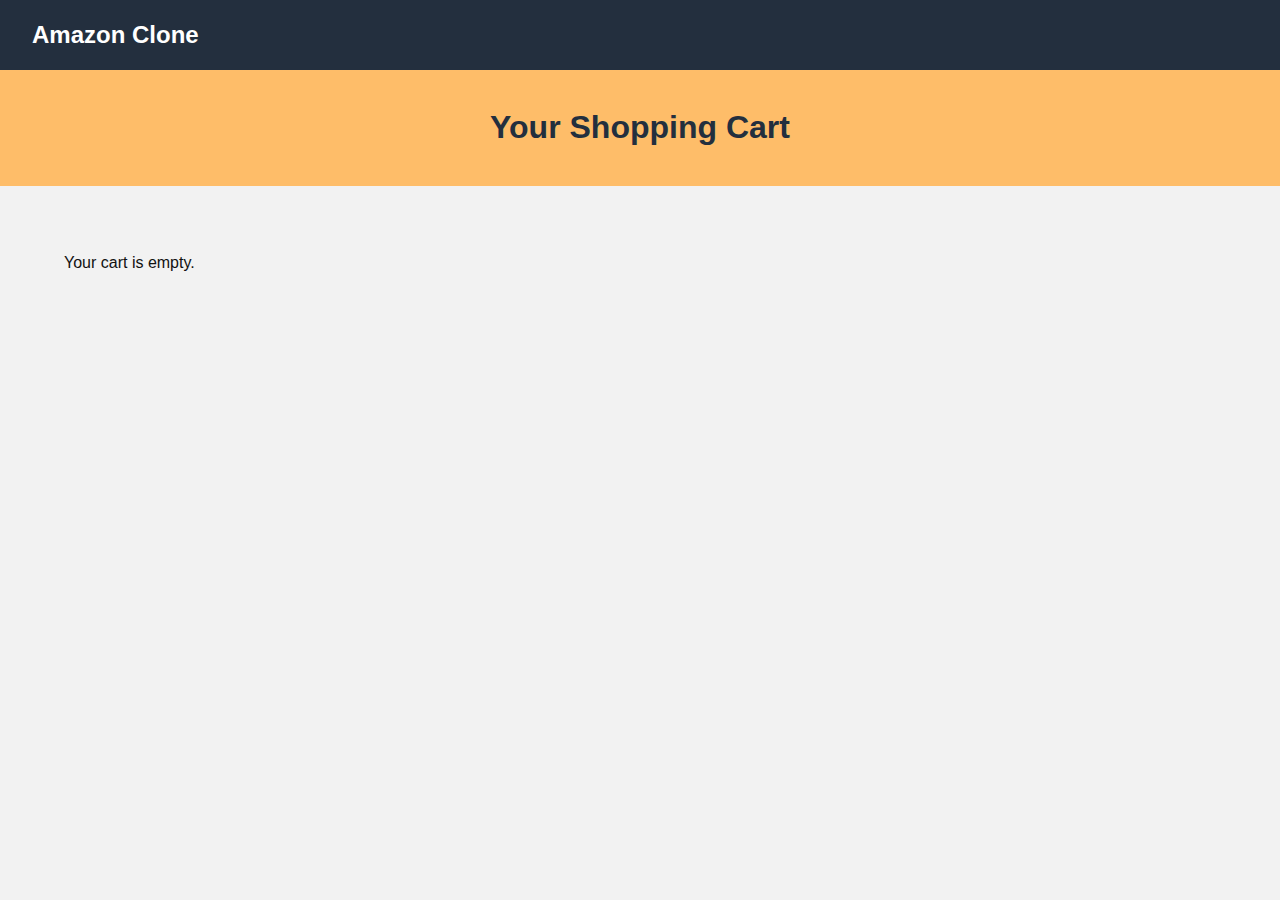
<file: Task_5/cart.html>
<!DOCTYPE html>
<html lang="en">
<head>
  <meta charset="UTF-8" />
  <meta name="viewport" content="width=device-width, initial-scale=1.0" />
  <title>Cart - Amazon Clone</title>
  <link rel="stylesheet" href="css/style.css" />
  <style>
    .qty-remove {
      display: flex;
      justify-content: space-between;
      align-items: center;
      margin-top: 0.5rem;
    }
    .qty-remove input {
      width: 60px;
      padding: 0.3rem;
    }
    .remove-btn {
      background-color: #e53935;
      color: white;
      border: none;
      padding: 0.3rem 0.6rem;
      border-radius: 4px;
      cursor: pointer;
    }
    .total {
      font-size: 1.5rem;
      text-align: right;
      margin: 2rem;
      color: #111;
    }
  </style>
</head>
<body>
  <header class="navbar">
    <div class="logo" onclick="window.location.href='index.html'">Amazon Clone</div>
  </header>

  <section class="hero">
    <h1>Your Shopping Cart</h1>
  </section>

  <section class="products" id="cartList"></section>
  <div class="total" id="totalAmount">Total: $0.00</div>

  <script>
    document.addEventListener('DOMContentLoaded', () => {
      const cartList = document.getElementById('cartList');
      const totalAmount = document.getElementById('totalAmount');
      let cart = JSON.parse(localStorage.getItem('cart')) || [];

      fetch('data/products.json')
        .then(res => res.json())
        .then(products => {
          if (cart.length === 0) {
            cartList.innerHTML = '<p style="padding:2rem">Your cart is empty.</p>';
            totalAmount.textContent = '';
            return;
          }

          let productMap = {};
          products.forEach(p => productMap[p.id] = p);

          // Count quantity
          const quantityMap = {};
          cart.forEach(id => {
            quantityMap[id] = (quantityMap[id] || 0) + 1;
          });

          // Render UI
          cartList.innerHTML = '';
          let total = 0;

          for (const [id, qty] of Object.entries(quantityMap)) {
            const product = productMap[id];
            if (!product) continue;
            total += product.price * qty;

            const card = document.createElement('div');
            card.className = 'product-card';
            card.innerHTML = `
              <img src="${product.image}" alt="${product.name}">
              <div class="info">
                <h3>${product.name}</h3>
                <p>${product.description}</p>
                <div class="price">$${product.price} × <input type="number" min="1" value="${qty}" data-id="${id}" class="qty-input" /></div>
                <div class="qty-remove">
                  <button class="remove-btn" data-id="${id}">Remove</button>
                </div>
              </div>
            `;
            cartList.appendChild(card);
          }

          totalAmount.textContent = `Total: $${total.toFixed(2)}`;

          // Update quantity
          document.querySelectorAll('.qty-input').forEach(input => {
            input.addEventListener('change', e => {
              const id = e.target.dataset.id;
              const newQty = parseInt(e.target.value);
              if (newQty < 1) return;

              // Rebuild cart array
              cart = cart.filter(pid => pid !== id);
              for (let i = 0; i < newQty; i++) cart.push(id);
              localStorage.setItem('cart', JSON.stringify(cart));
              location.reload();
            });
          });

          // Remove item
          document.querySelectorAll('.remove-btn').forEach(btn => {
            btn.addEventListener('click', e => {
              const id = e.target.dataset.id;
              cart = cart.filter(pid => pid !== id);
              localStorage.setItem('cart', JSON.stringify(cart));
              location.reload();
            });
          });
        });
    });
  </script>
</body>
</html>
</file>
<file: Task_5/css/style.css>
/* Reset & Base Styles */
* {
  margin: 0;
  padding: 0;
  box-sizing: border-box;
  font-family: Arial, sans-serif;
}

body {
  background-color: #f2f2f2;
  color: #111;
  line-height: 1.6;
}

/* Navbar */
.navbar {
  display: flex;
  justify-content: space-between;
  align-items: center;
  background-color: #232f3e;
  color: #fff;
  padding: 1rem 2rem;
  position: sticky;
  top: 0;
  z-index: 1000;
}

.logo {
  font-size: 1.5rem;
  font-weight: bold;
}

.navbar input[type="text"] {
  padding: 0.5rem;
  width: 50%;
  border: none;
  border-radius: 4px;
}

.cart-icon {
  font-size: 1.5rem;
  cursor: pointer;
}

/* Hero Section */
.hero {
  background-color: #febd69;
  padding: 2rem;
  text-align: center;
  color: #232f3e;
}

.hero h1 {
  font-size: 2rem;
}

/* Products Section */
.products {
  display: grid;
  grid-template-columns: repeat(auto-fit, minmax(240px, 1fr));
  gap: 1.5rem;
  padding: 2rem;
}

/* Individual Product Card */
.product-card {
  background-color: #fff;
  border-radius: 8px;
  overflow: hidden;
  box-shadow: 0 2px 5px rgba(0,0,0,0.1);
  transition: transform 0.2s ease-in-out;
}

.product-card:hover {
  transform: scale(1.02);
}

.product-card img {
  width: 100%;
  height: 200px;
  object-fit: cover;
}

.product-card .info {
  padding: 1rem;
}

.product-card h3 {
  font-size: 1.1rem;
  margin-bottom: 0.5rem;
}

.product-card p {
  color: #555;
  font-size: 0.9rem;
}

.product-card .price {
  font-weight: bold;
  color: #b12704;
  margin-top: 0.5rem;
}

.product-card button {
  background-color: #ffd814;
  border: none;
  padding: 0.5rem 1rem;
  margin-top: 1rem;
  cursor: pointer;
  border-radius: 4px;
  font-weight: bold;
  width: 100%;
}

.product-card button:hover {
  background-color: #f7ca00;
}

/* Responsive Search Input */
@media (max-width: 768px) {
  .navbar input[type="text"] {
    width: 100%;
    margin-top: 1rem;
  }

  .navbar {
    flex-direction: column;
    align-items: flex-start;
  }
}
</file>
